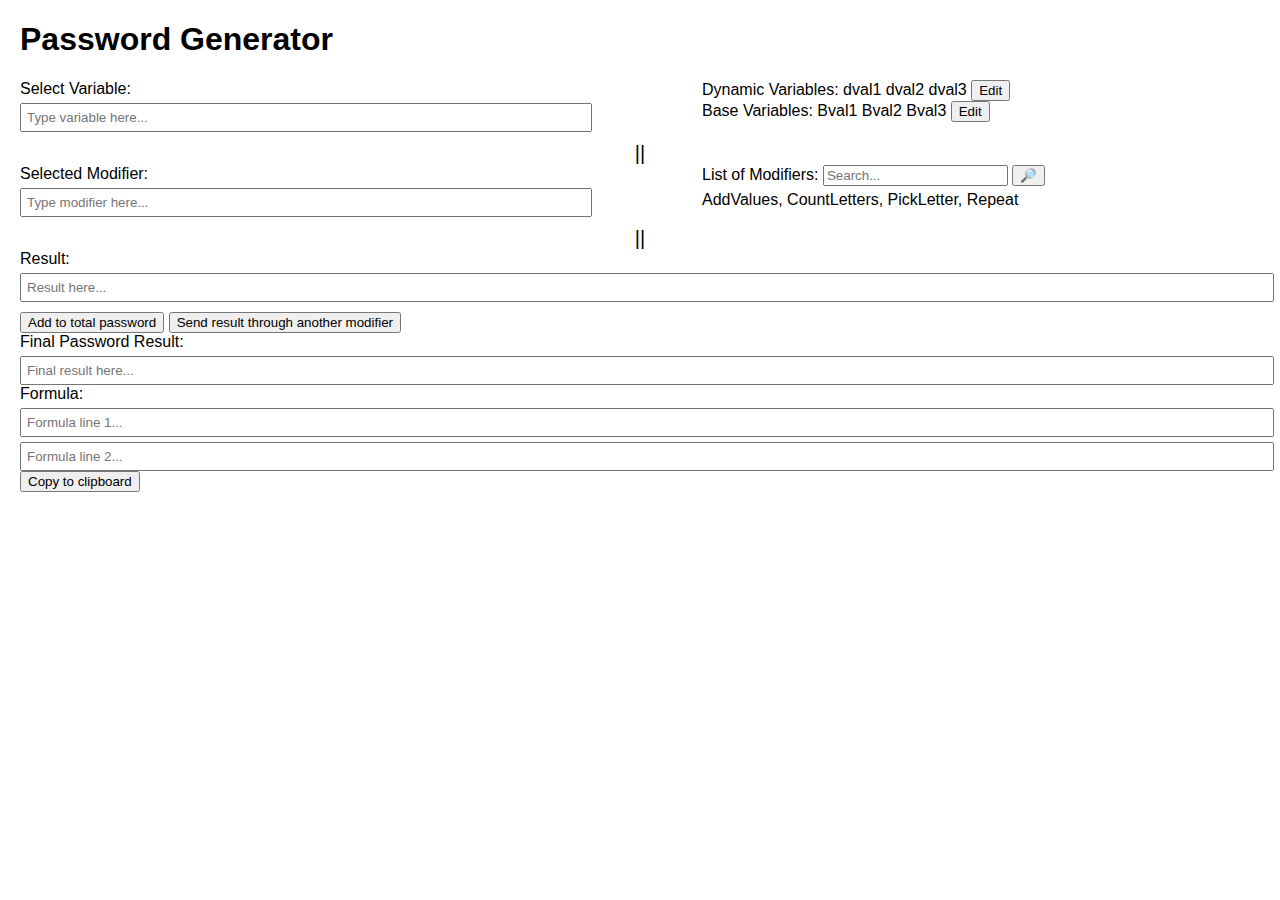
<file: TestingthingsOut/indexGPT.html>
<!DOCTYPE html>
<html lang="en">
<head>
    <meta charset="UTF-8">
    <meta name="viewport" content="width=device-width, initial-scale=1.0">
    <title>Password Generator UI</title>
    <style>
        body {
            font-family: Arial, sans-serif;
            margin: 20px;
        }
        .container {
            display: flex;
            justify-content: space-between;
            margin-bottom: 10px;
        }
        .column {
            width: 45%;
        }
        .edit-button, .search-button, .copy-button {
            cursor: pointer;
        }
        .result, .formula, .final-password {
            width: 100%;
            padding: 5px;
            margin-top: 5px;
        }
        .divider {
            text-align: center;
            font-size: 20px;
        }
        .modifier-list, .variable-list {
            display: flex;
            gap: 10px;
            margin-top: 5px;
        }
        .actions {
            margin-top: 10px;
        }
    </style>
</head>
<body>

    <h1>Password Generator</h1>

    <!-- Select Variables Section -->
    <div class="container">
        <div class="column">
            <label for="select-variable">Select Variable:</label>
            <input type="text" id="select-variable" class="result" placeholder="Type variable here...">
        </div>
        <div class="column">
            <div>Dynamic Variables: dval1 dval2 dval3 <button class="edit-button">Edit</button></div>
            <div>Base Variables: Bval1 Bval2 Bval3 <button class="edit-button">Edit</button></div>
        </div>
    </div>

    <!-- Divider -->
    <div class="divider">||</div>

    <!-- Modifier Selection Section -->
    <div class="container">
        <div class="column">
            <label for="selected-modifier">Selected Modifier:</label>
            <input type="text" id="selected-modifier" class="result" placeholder="Type modifier here...">
        </div>
        <div class="column">
            <div>List of Modifiers: <input type="text" placeholder="Search..."> <button class="search-button">🔎</button></div>
            <div class="modifier-list">AddValues, CountLetters, PickLetter, Repeat</div>
        </div>
    </div>

    <!-- Divider -->
    <div class="divider">||</div>

    <!-- Result Section -->
    <div>
        <label for="result">Result:</label>
        <input type="text" id="result" class="result" placeholder="Result here...">
        <div class="actions">
            <button>Add to total password</button>
            <button>Send result through another modifier</button>
        </div>
    </div>

    <!-- Final Password Result Section -->
    <div>
        <label for="final-password">Final Password Result:</label>
        <input type="text" id="final-password" class="final-password" placeholder="Final result here...">
    </div>

    <!-- Formula Section -->
    <div>
        <label for="formula">Formula:</label>
        <input type="text" id="formula" class="formula" placeholder="Formula line 1...">
        <input type="text" class="formula" placeholder="Formula line 2...">
        <button class="copy-button">Copy to clipboard</button>
    </div>

</body>
</html>
</file>
